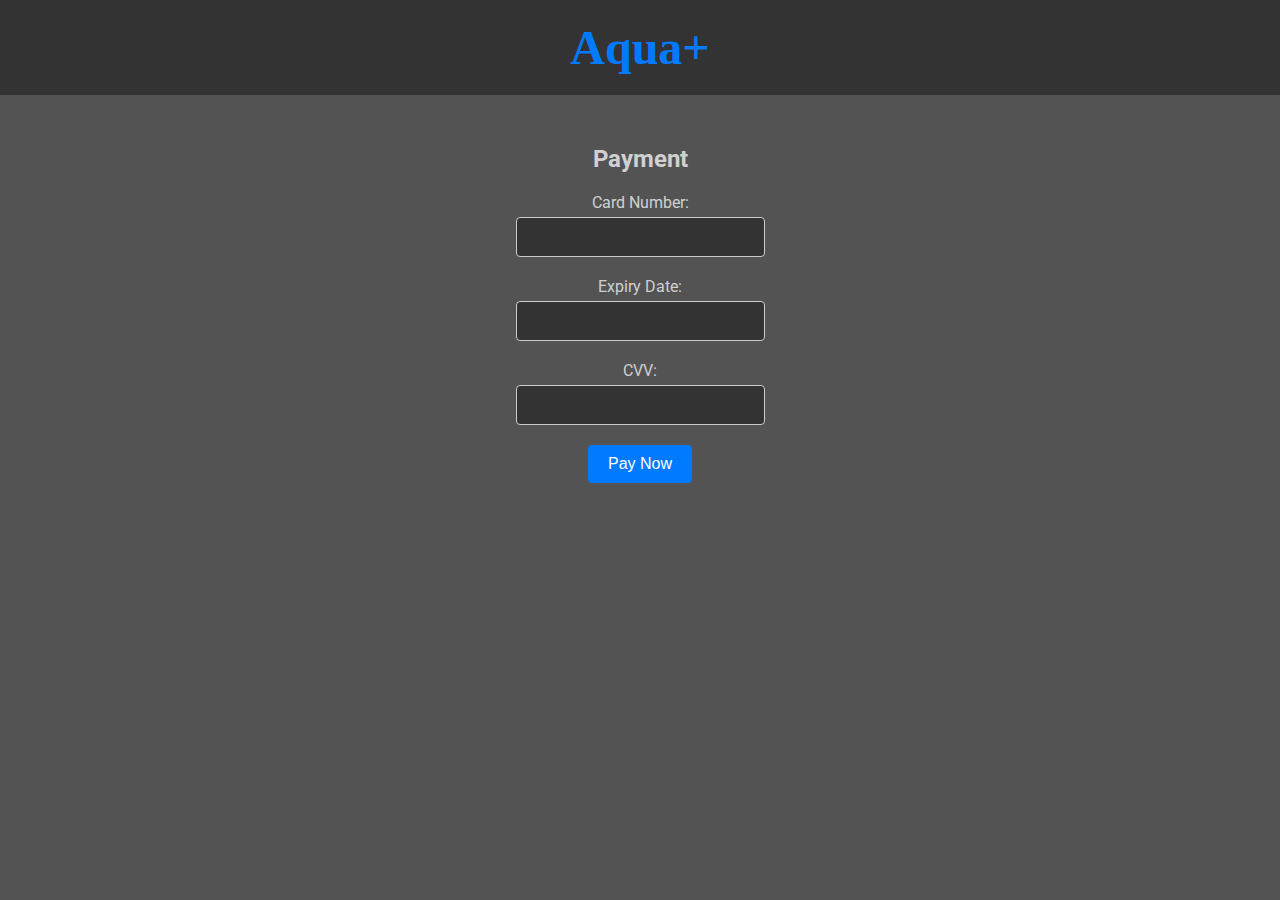
<file: payment.html>
<!DOCTYPE html>
<html lang="en">
  <head>
    <meta charset="UTF-8" />
    <meta name="viewport" content="width=device-width, initial-scale=1.0" />
    <title>Payment</title>
    <link
      href="https://fonts.googleapis.com/css2?family=Roboto:wght@400;700&display=swap"
      rel="stylesheet"
    />
    <link rel="stylesheet" href="Styles2.css" />
  </head>
  <body>
    <header>
      <h1 class="company-name">Aqua+</h1>
    </header>

    <div class="container">
      <h2 class="payment-title">Payment</h2>
      <form class="payment-form">
        <div class="form-group">
          <label for="card-number">Card Number:</label>
          <input type="text" id="card-number" name="card-number" required />
        </div>
        <div class="form-group">
          <label for="expiry-date">Expiry Date:</label>
          <input type="text" id="expiry-date" name="expiry-date" required />
        </div>
        <div class="form-group">
          <label for="cvv">CVV:</label>
          <input type="text" id="cvv" name="cvv" required />
        </div>
        <div class="form-group pay-now">
          <input type="submit" value="Pay Now" />
        </div>
      </form>
    </div>
  </body>
</html>
</file>
<file: Styles2.css>
body {
  font-family: 'Roboto', sans-serif;
  margin: 0;
  padding: 0;
  color: #d0d0d0; /* Default text color */
  background-color: #535353;
}

header {
  background-color: #333;
  color: #fff;
  padding: 10px 20px;
  text-align: center;
  margin-bottom: 10px;
}

.company-name {
  font-family: 'Pacifico';
  font-size: 48px;
  margin-top: 10px; /* Adjust margin-top to close the gap */
  margin-bottom: 10px;
  color: #007bff; /* Light blue color */
}

.container {
  max-width: 1200px;
  margin: 0 auto;
  padding: 20px;
}

.payment-title {
  text-align: center;
  margin-bottom: 20px;
}

.payment-form {
  text-align: center;
}

.form-group {
  margin-bottom: 20px;
}

label {
  display: block;
  margin-bottom: 5px;
}

input[type="text"],
input[type="submit"] {
  padding: 10px 20px;
  font-size: 16px;
  border: 1px solid #ccc;
  border-radius: 4px;
  background-color: #333;
}

.pay-now input[type="submit"] {
  background-color: #007bff;
  color: #fff;
  border: none;
  cursor: pointer;
  transition: background-color 0.5s;
}

.pay-now input[type="submit"]:hover {
  background-color: #0056b3;
}
</file>
